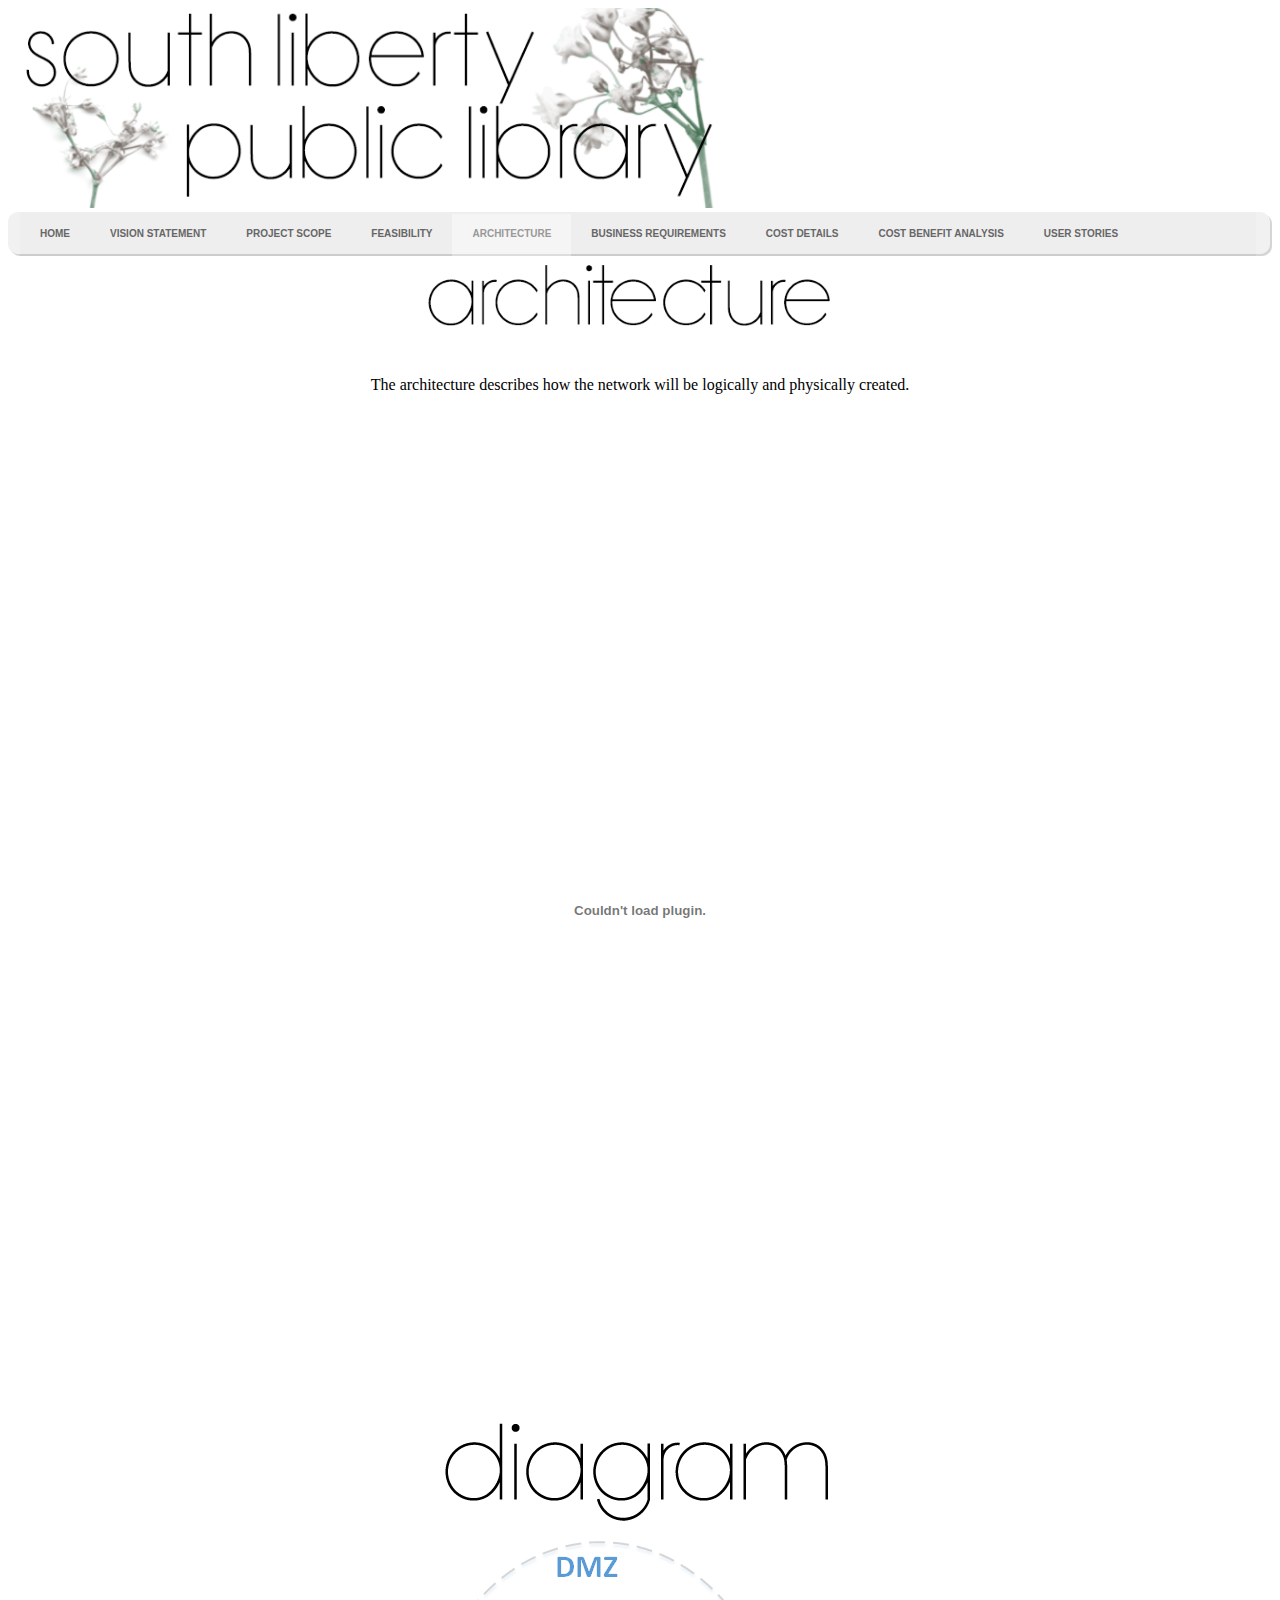
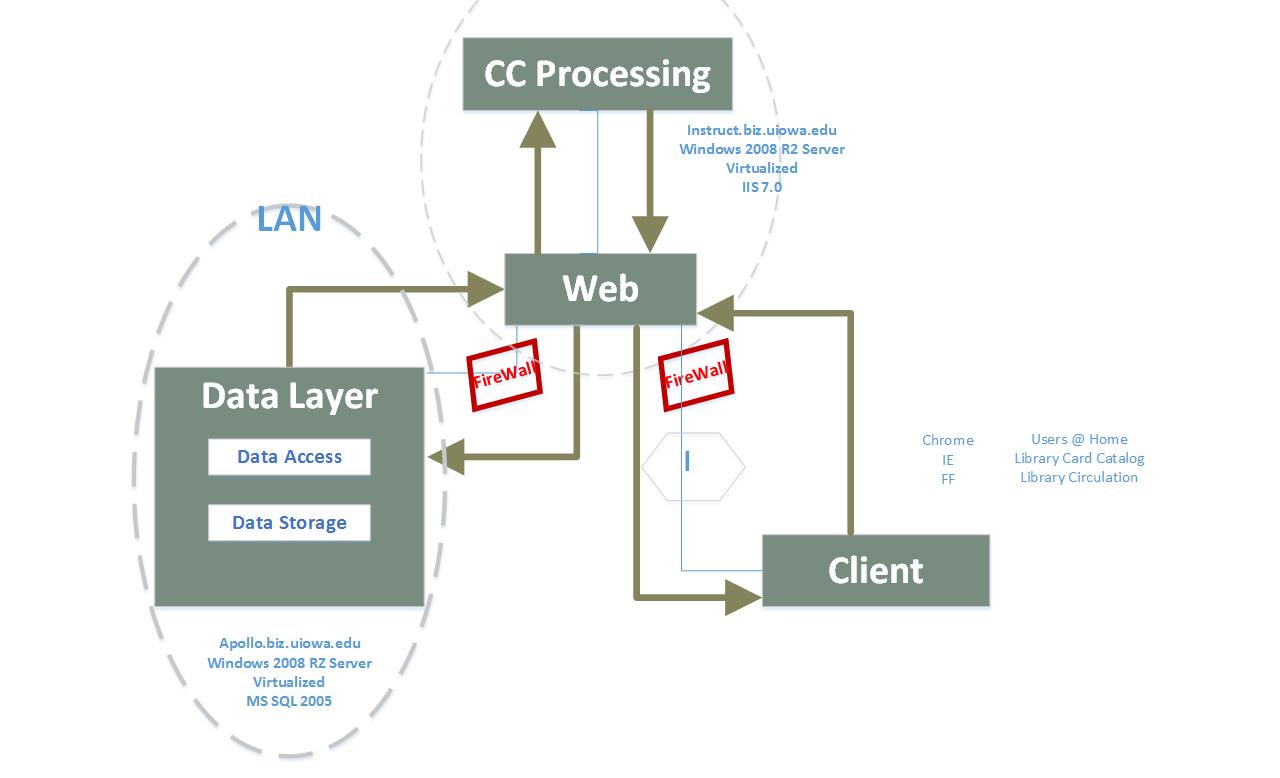
<file: arch.html>
<?xml version="1.0" encoding="UTF-8"?>
<!DOCTYPE html PUBLIC "-//W3C//DTD XHTML 1.1//EN" 
			"http://www.w3.org/TR/xhtml11/DTD/xhtml11.dtd">

<html xmlns="http://www.w3.org/1999/xhtml" xml:lang="en">
 
<html>


<head> 
	<title > South Liberty Public Library </title>
	<link rel="stylesheet" type="text/css" href="style.css" />
</head>
<img id="header" src ="./SLheader.png" alt ="SouthLibertyLibrar" title="South Liberty Liberary" height="200" />
</br>
		<!-- Grey Menu -->
		<div id="menu_wrapper" class="grey">
			<div class="left"></div>
			<ul id="menu">
				<li><a href="index.html">Home</a></li>
				<li><a href="vision.html">Vision Statement</a></li>
				<li><a href="scope.html">Project Scope</a></li>
				<li><a href="feas.html">Feasibility</a></li>
				<li class ="active"><a href="arch.html">Architecture</a></li>
				<li><a href="bus.html">Business Requirements</a></li>
				<li><a href="cost.html">Cost Details</a></li>
				<li><a href="costBen.html">Cost Benefit Analysis</a></li>
				<li><a href="us.html">User Stories<a></li>
			</ul>
		</div>

<div align="center">
<img src="./arch.png" alt ="Architecture" title="Architecture" height="100"/>
<p> The architecture describes how the network will be logically and physically created.</p>
<object data="arch.pdf" type="application/pdf" width="950" height="1000" >
</object>
<img src="./diaHead.png" alt ="Diagram Header" title="Architecture Diagram Header"/>
<img src="./diagram.png" alt ="ArchitectureDiagram" title="Architecture Diagram"/>

</div>
<body>
</body>
</html>
</file>
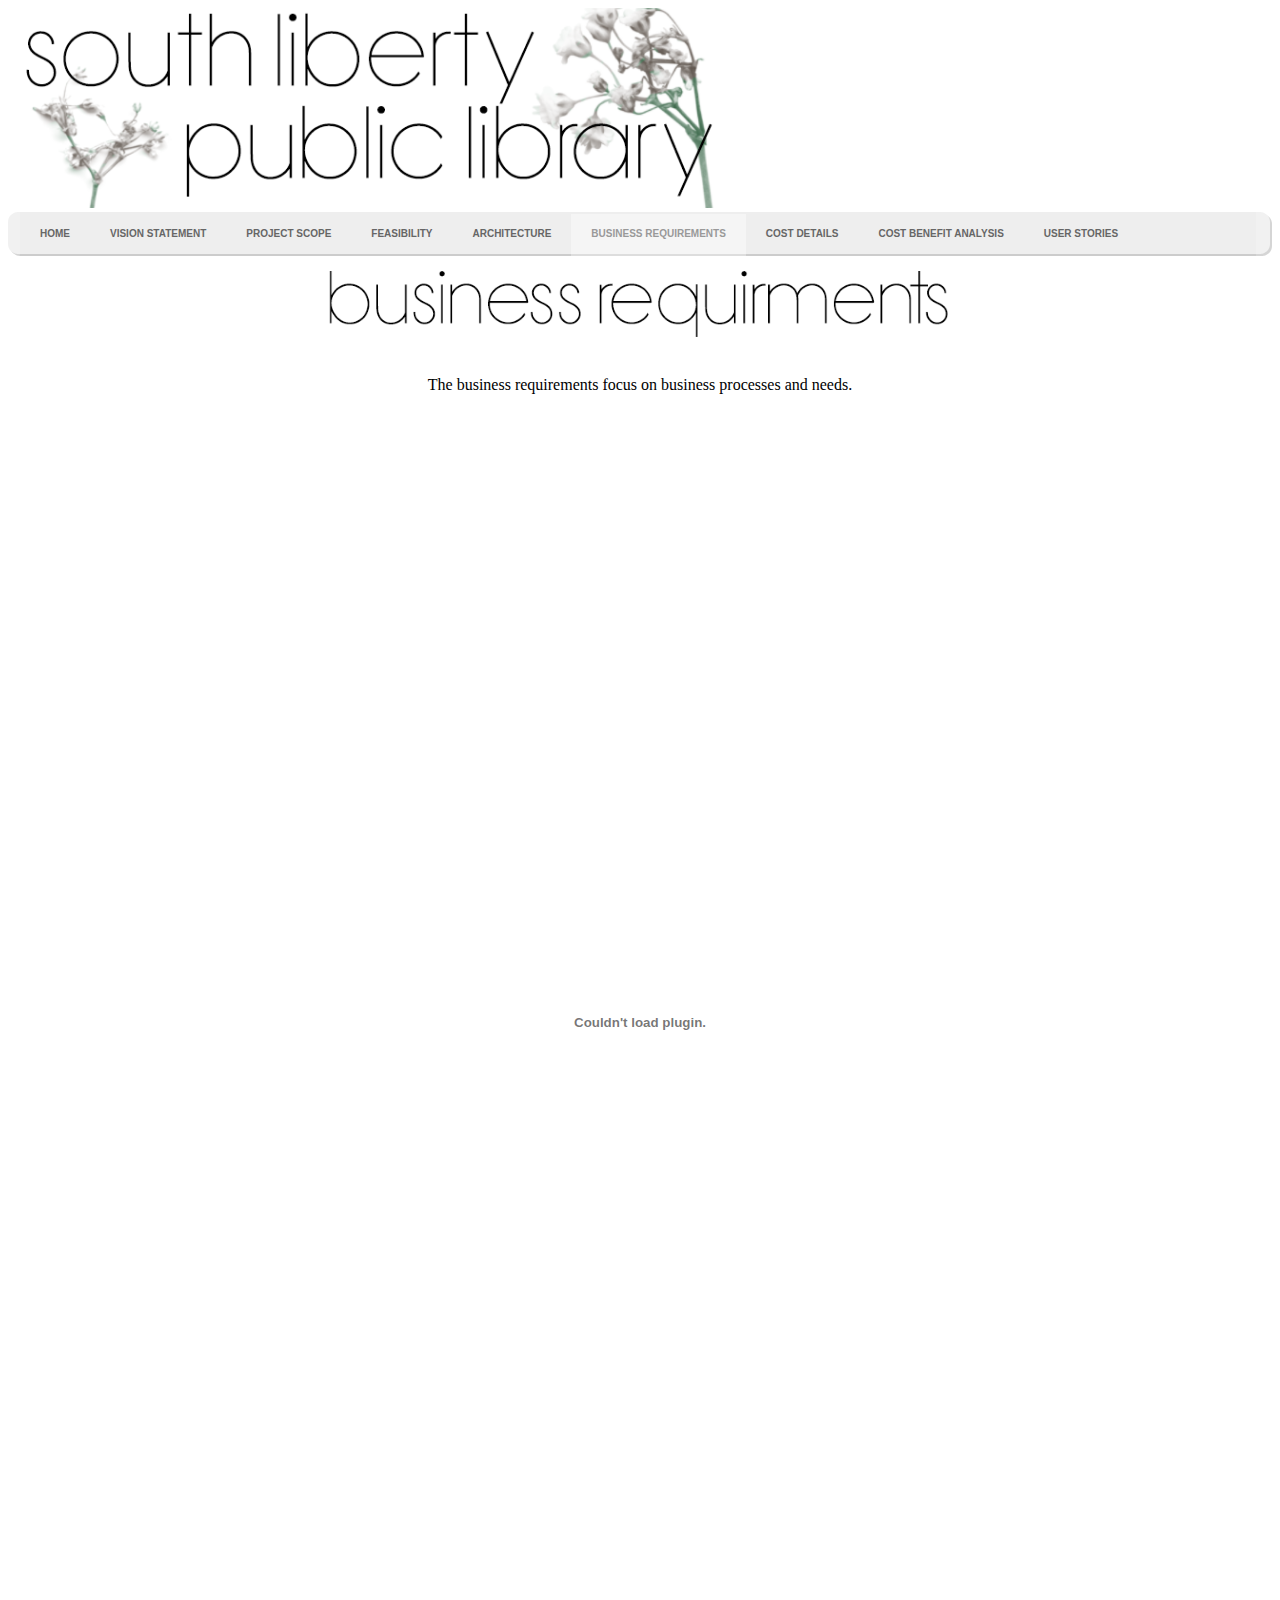
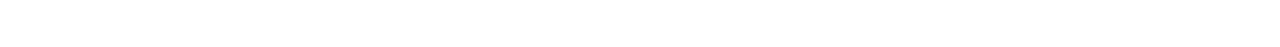
<file: bus.html>
<?xml version="1.0" encoding="UTF-8"?>
<!DOCTYPE html PUBLIC "-//W3C//DTD XHTML 1.1//EN" 
			"http://www.w3.org/TR/xhtml11/DTD/xhtml11.dtd">

<html xmlns="http://www.w3.org/1999/xhtml" xml:lang="en">
 
<html>


<head> 
	<title > South Liberty Public Library </title>
	<link rel="stylesheet" type="text/css" href="style.css" />
</head>
<img id="header" src ="./SLheader.png" alt ="SouthLibertyLibrar" title="South Liberty Liberary" height="200" />
</br>
		<!-- Grey Menu -->
		<div id="menu_wrapper" class="grey">
			<div class="left"></div>
			<ul id="menu">
				<li><a href="index.html">Home</a></li>
				<li><a href="vision.html">Vision Statement</a></li>
				<li><a href="scope.html">Project Scope</a></li>
				<li><a href="feas.html">feasibility</a></li>
				<li><a href="arch.html">Architecture</a></li>
				<li class ="active"><a href="bus.html">Business Requirements</a></li>
				<li><a href="cost.html">Cost Details</a></li>
				<li><a href="costBen.html">Cost Benefit Analysis</a></li>
				<li><a href="us.html">User Stories<a></li>
			</ul>
		</div>

<div align="center">
<img src="./bus.png" alt ="Business Requirments" title="Business Requirments" height="100"/>
<p> The business requirements focus on business processes and needs. </p>
<object data="blr.pdf" type="application/pdf" width="950" height="1225" >
</object>
</div>
<body>
</body>
</html>
</file>
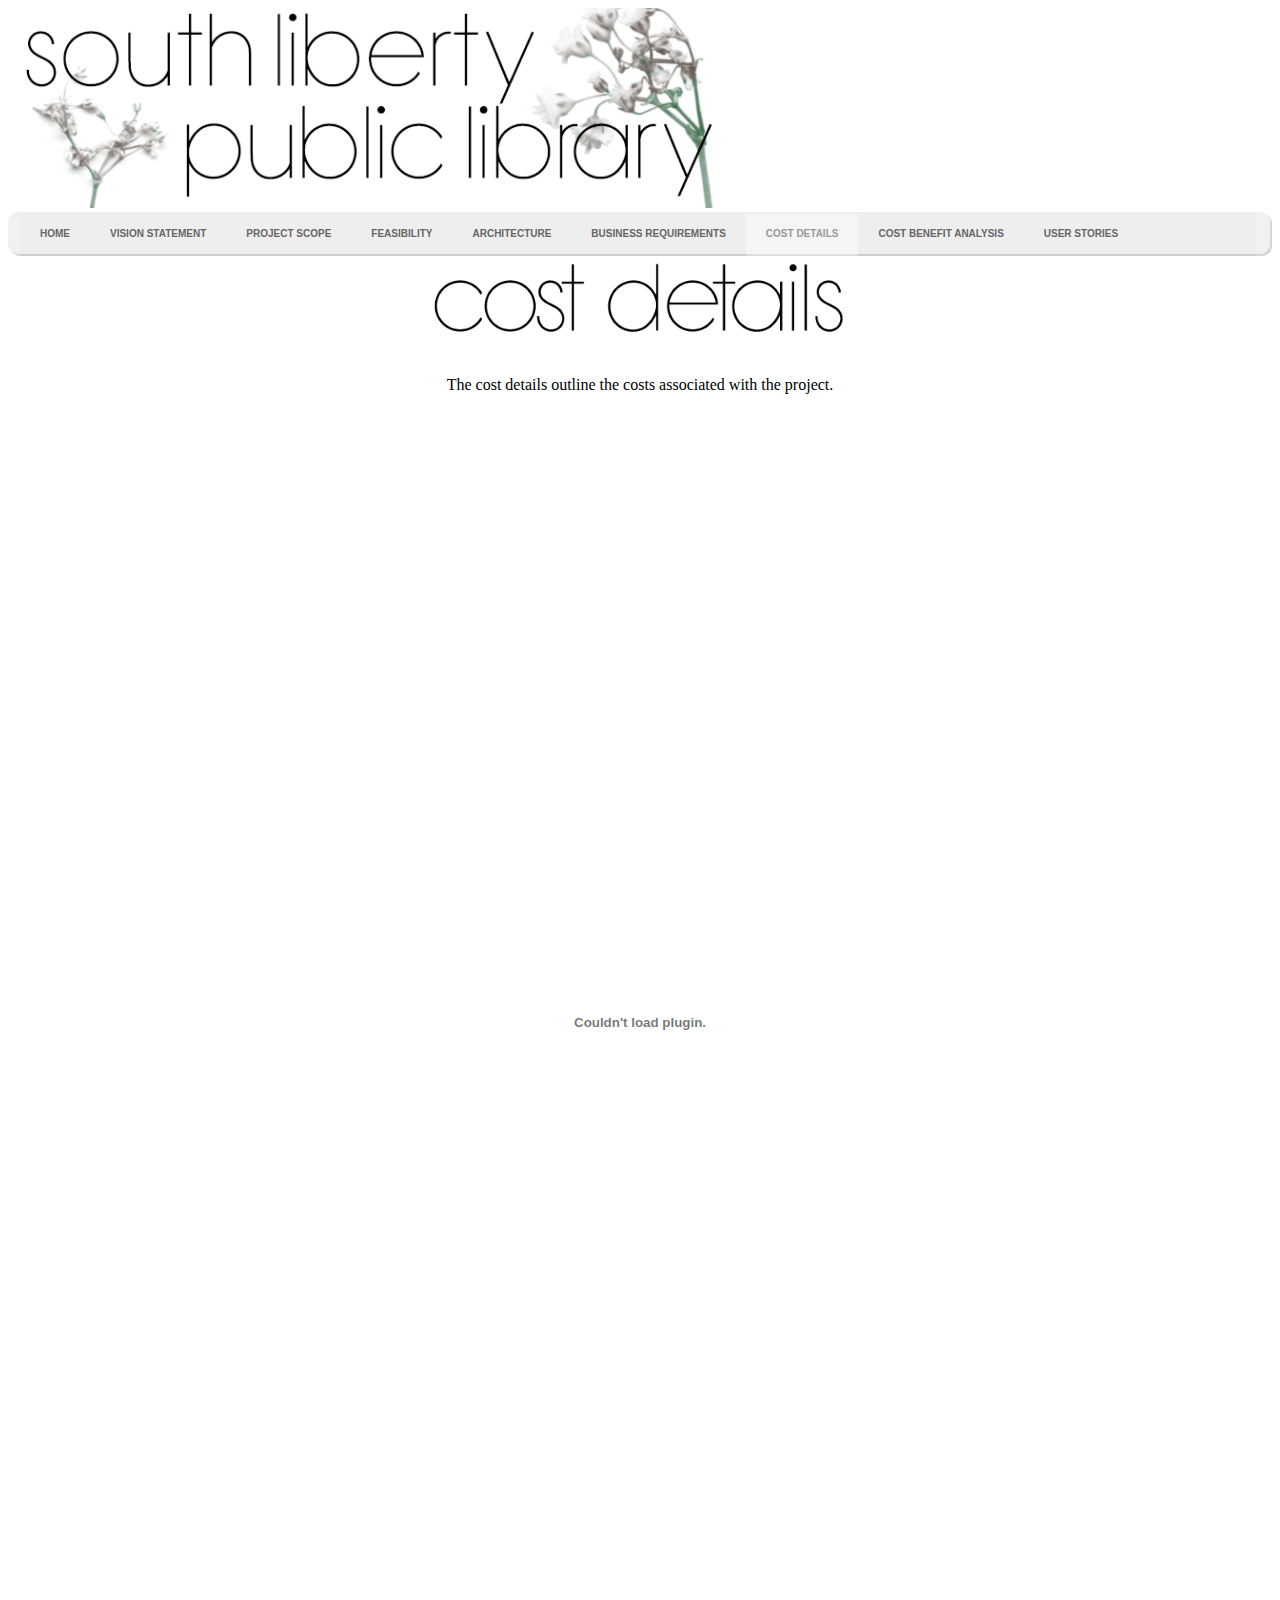
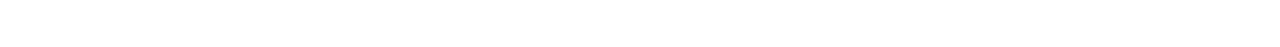
<file: cost.html>
<?xml version="1.0" encoding="UTF-8"?>
<!DOCTYPE html PUBLIC "-//W3C//DTD XHTML 1.1//EN" 
			"http://www.w3.org/TR/xhtml11/DTD/xhtml11.dtd">

<html xmlns="http://www.w3.org/1999/xhtml" xml:lang="en">
 
<html>


<head> 
	<title > South Liberty Public Library </title>
	<link rel="stylesheet" type="text/css" href="style.css" />
</head>
<img id="header" src ="./SLheader.png" alt ="SouthLibertyLibrar" title="South Liberty Liberary" height="200" />
</br>
		<!-- Grey Menu -->
		<div id="menu_wrapper" class="grey">
			<div class="left"></div>
			<ul id="menu">
				<li><a href="index.html">Home</a></li>
				<li><a href="vision.html">Vision Statement</a></li>
				<li><a href="scope.html">Project Scope</a></li>
				<li><a href="feas.html">feasibility</a></li>
				<li><a href="arch.html">Architecture</a></li>
				<li><a href="bus.html">Business Requirements</a></li>
				<li class ="active"><a href="cost.html">Cost Details</a></li>
				<li><a href="costBen.html">Cost Benefit Analysis</a></li>
				<li><a href="us.html">User Stories<a></li>
			</ul>
		</div>

<div align="center">
<img src="./cost.png" alt ="Cost Details" title="Cost Header" height="100"/>
<p> The cost details outline the costs associated with the project.</p>
<object data="cost.pdf" type="application/pdf" width="950" height="1225" >
</object>


</div>
<body>
</body>
</html>
</file>
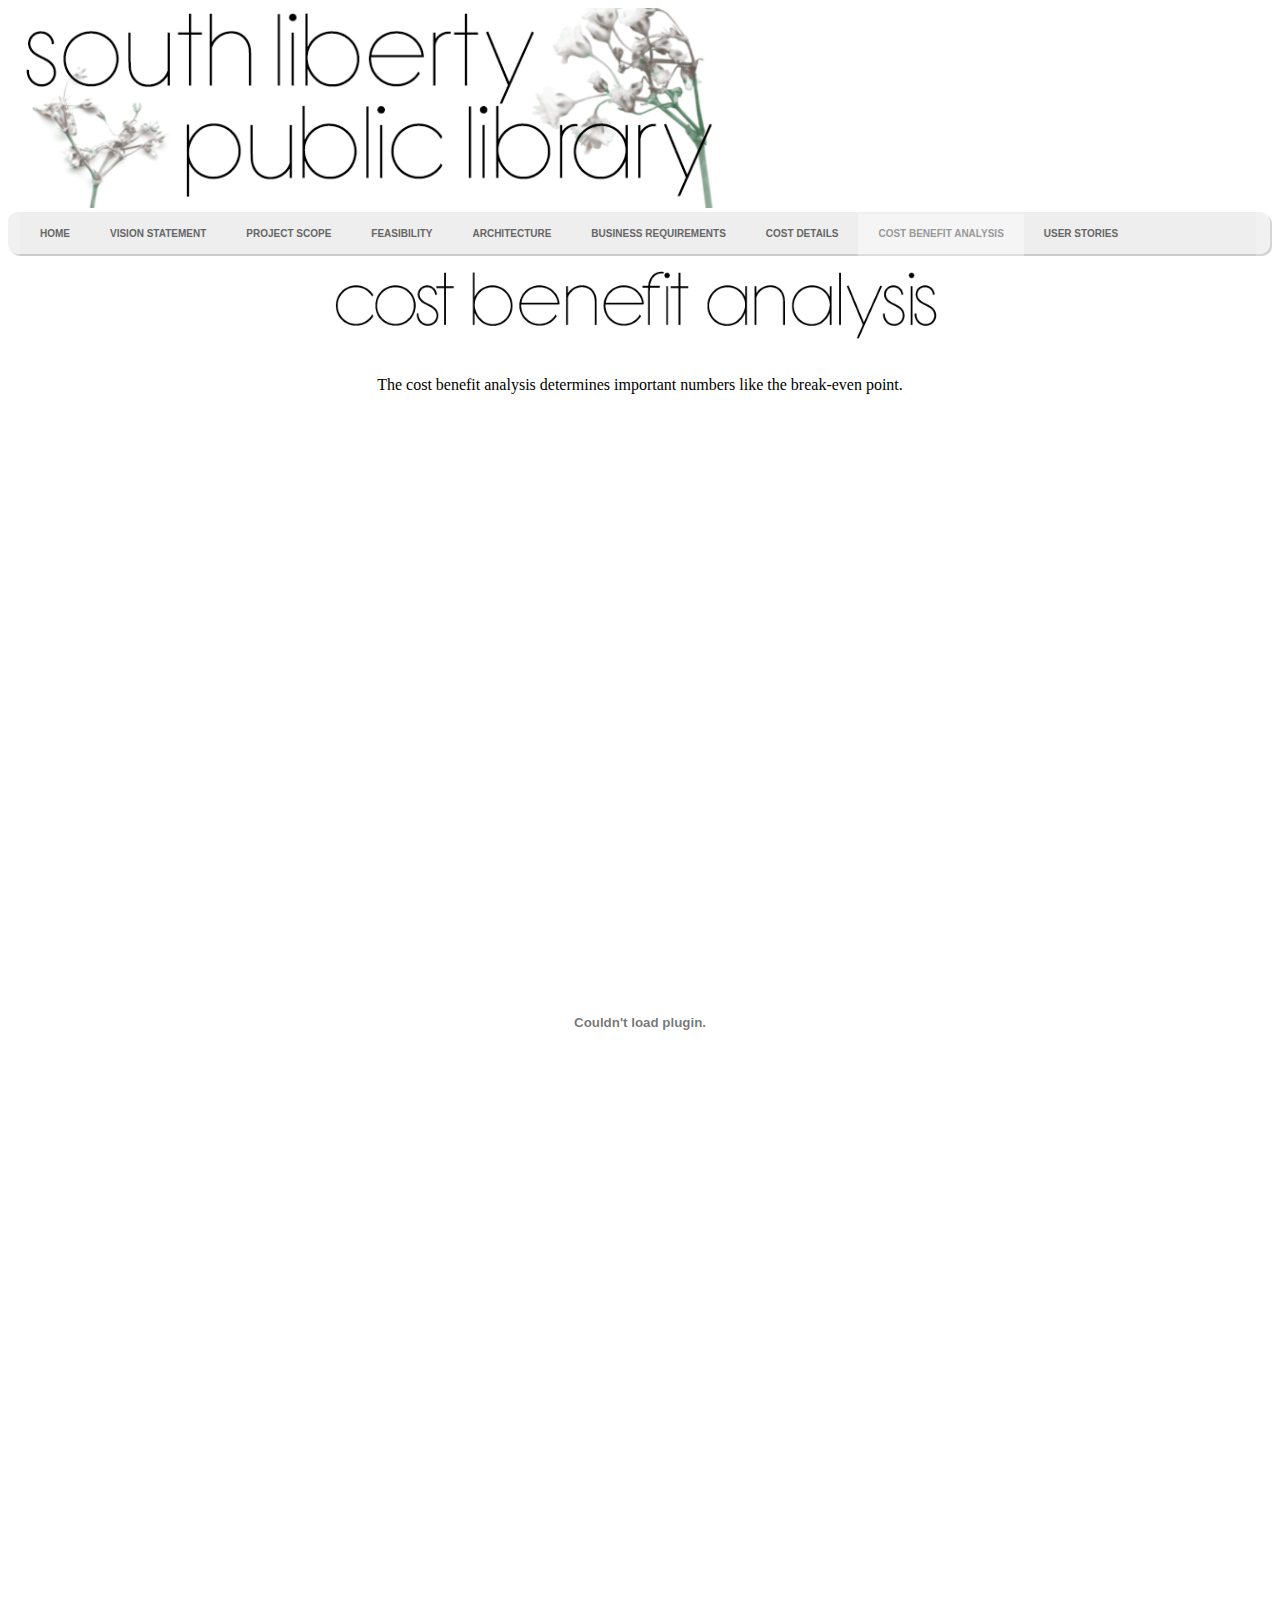
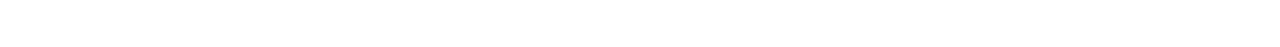
<file: costBen.html>
<?xml version="1.0" encoding="UTF-8"?>
<!DOCTYPE html PUBLIC "-//W3C//DTD XHTML 1.1//EN" 
			"http://www.w3.org/TR/xhtml11/DTD/xhtml11.dtd">

<html xmlns="http://www.w3.org/1999/xhtml" xml:lang="en">
 
<html>


<head> 
	<title > South Liberty Public Library </title>
	<link rel="stylesheet" type="text/css" href="style.css" />
</head>
<img id="header" src ="./SLheader.png" alt ="SouthLibertyLibrar" title="South Liberty Liberary" height="200" />
</br>
		<!-- Grey Menu -->
		<div id="menu_wrapper" class="grey">
			<div class="left"></div>
			<ul id="menu">
				<li><a href="index.html">Home</a></li>
				<li><a href="vision.html">Vision Statement</a></li>
				<li><a href="scope.html">Project Scope</a></li>
				<li><a href="feas.html">feasibility</a></li>
				<li><a href="arch.html">Architecture</a></li>
				<li><a href="bus.html">Business Requirements</a></li>
				<li><a href="cost.html">Cost Details</a></li>
				<li class ="active"><a href="costBen.html">Cost Benefit Analysis</a></li>
				<li><a href="us.html">User Stories<a></li>
			</ul>
		</div>

<div align="center">
<img src="./costBen.png" alt ="CostBenifitHeader" title="Cost Benefit Anal Header" height="100"/>
<p> The cost benefit analysis determines important numbers like the break-even point.</p>
<object data="costBen.pdf" type="application/pdf" width="1000" height="1225" >
</object>


</div>
<body>
</body>
</html>
</file>
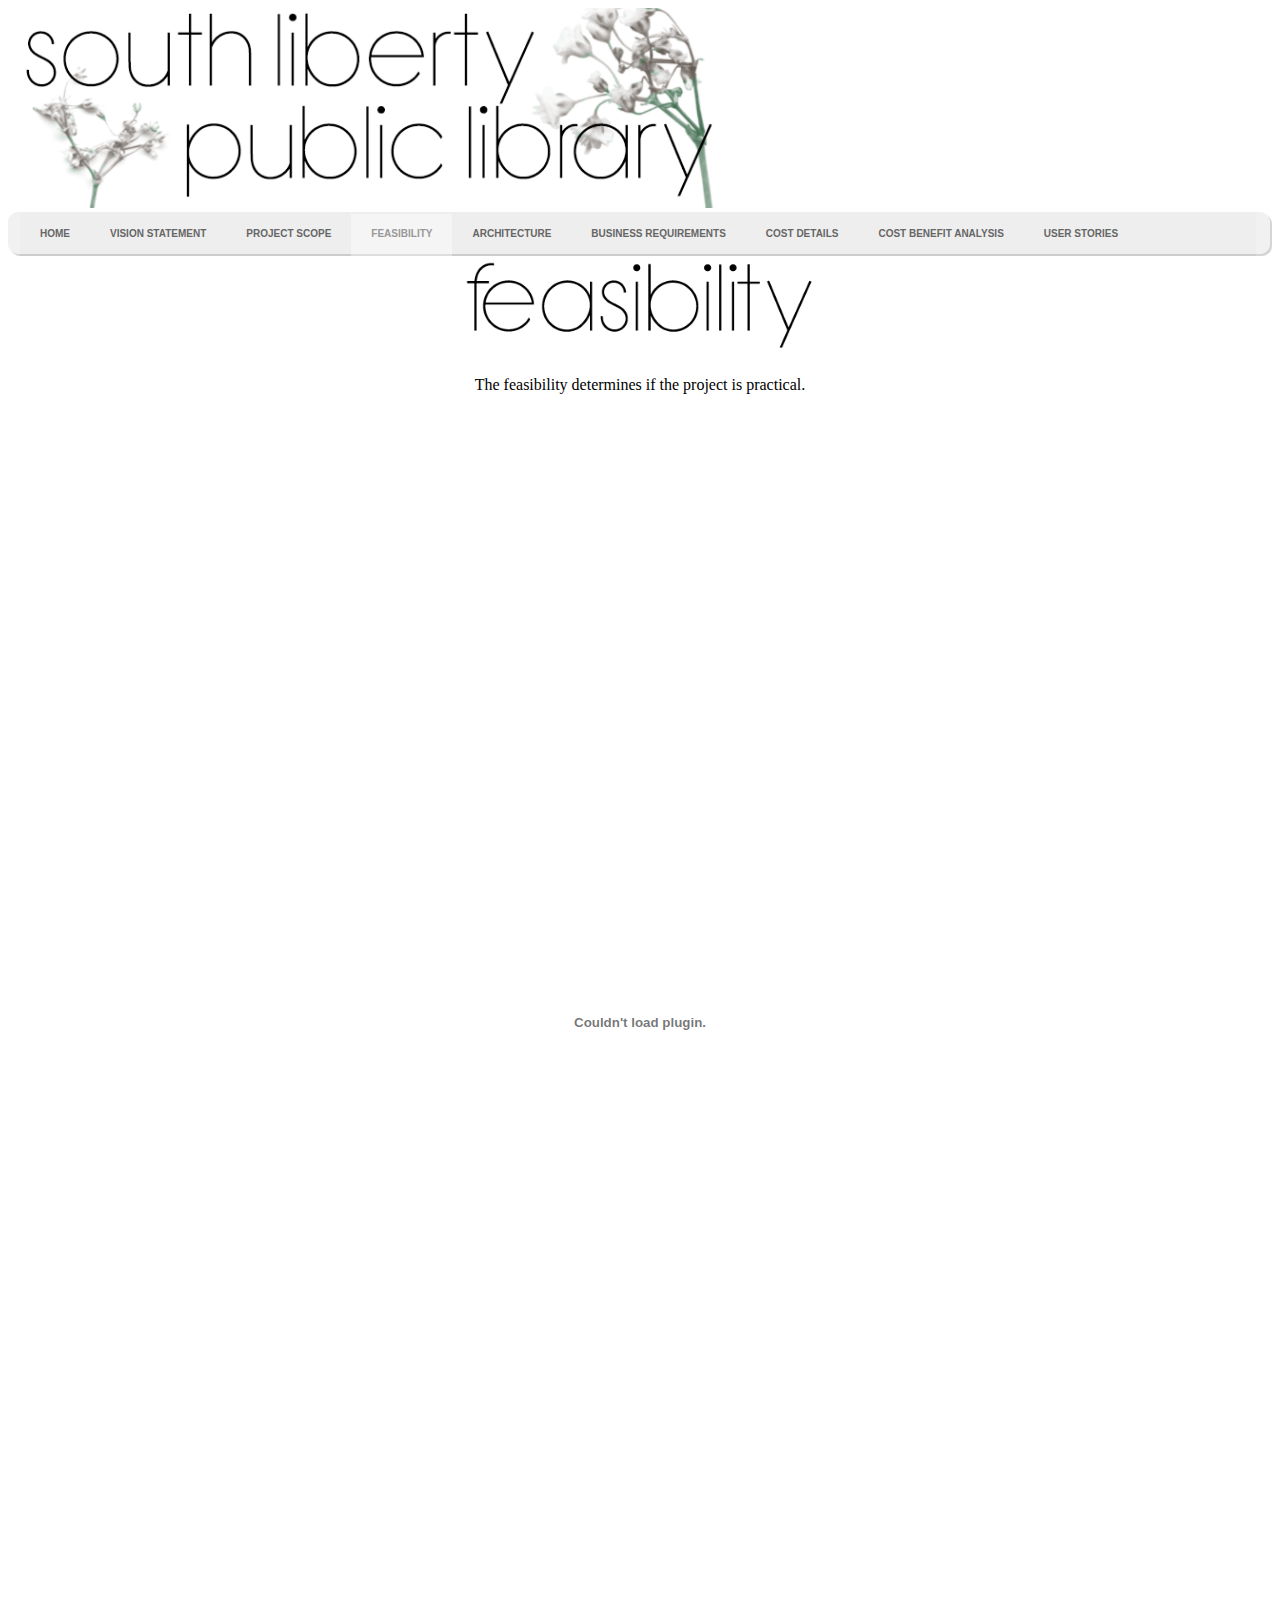
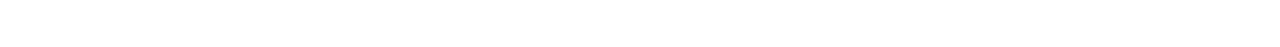
<file: feas.html>
<?xml version="1.0" encoding="UTF-8"?>
<!DOCTYPE html PUBLIC "-//W3C//DTD XHTML 1.1//EN" 
			"http://www.w3.org/TR/xhtml11/DTD/xhtml11.dtd">

<html xmlns="http://www.w3.org/1999/xhtml" xml:lang="en">
 
<html>


<head> 
	<title > South Liberty Public Library </title>
	<link rel="stylesheet" type="text/css" href="style.css" />
</head>
<img id="header" src ="./SLheader.png" alt ="SouthLibertyLibrar" title="South Liberty Liberary" height="200" />
</br>
		<!-- Grey Menu -->
		<div id="menu_wrapper" class="grey">
			<div class="left"></div>
			<ul id="menu">
				<li><a href="index.html">Home</a></li>
				<li><a href="vision.html">Vision Statement</a></li>
				<li><a href="scope.html">Project Scope</a></li>
				<li class ="active"><a href="feas.html">feasibility</a></li>
				<li><a href="arch.html">Architecture</a></li>
				<li><a href="bus.html">Business Requirements</a></li>
				<li><a href="cost.html">Cost Details</a></li>
				<li><a href="costBen.html">Cost Benefit Analysis</a></li>
				<li><a href="us.html">User Stories<a></li>
			</ul>
		</div>

<div align="center">
<img src="./feas.png" alt ="Feasability" title="Feasability" height="100"/>
<p> The feasibility determines if the project is practical.</p>
<object data="feas.pdf" type="application/pdf" width="950" height="1225" >
</object>


</div>
<body>
</body>
</html>
</file>
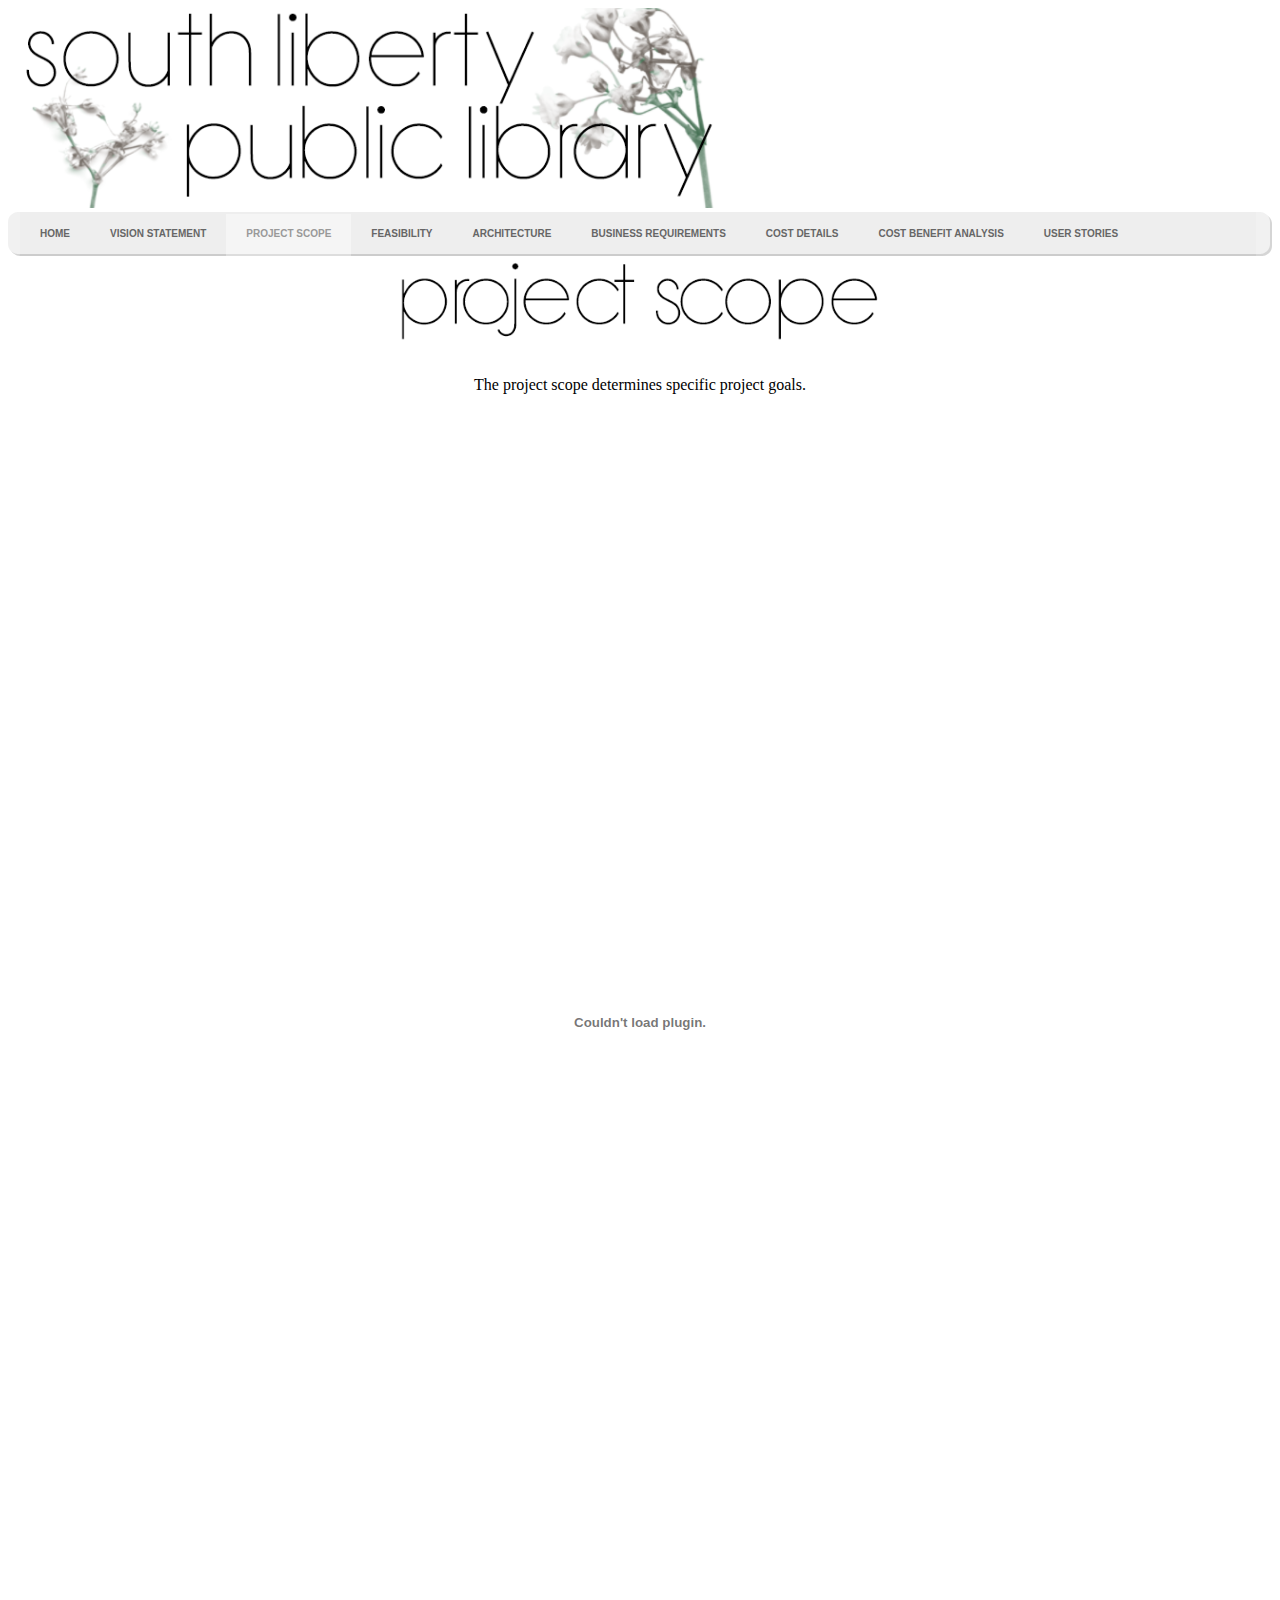
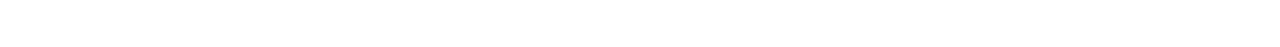
<file: scope.html>
<?xml version="1.0" encoding="UTF-8"?>
<!DOCTYPE html PUBLIC "-//W3C//DTD XHTML 1.1//EN" 
			"http://www.w3.org/TR/xhtml11/DTD/xhtml11.dtd">

<html xmlns="http://www.w3.org/1999/xhtml" xml:lang="en">
 
<html>


<head> 
	<title > South Liberty Public Library </title>
	<link rel="stylesheet" type="text/css" href="style.css" />
</head>
<img id="header" src ="./SLheader.png" alt ="SouthLibertyLibrar" title="South Liberty Liberary" height="200" />
</br>
		<!-- Grey Menu -->
		<div id="menu_wrapper" class="grey">
			<div class="left"></div>
			<ul id="menu">
				<li><a href="index.html">Home</a></li>
				<li><a href="vision.html">Vision Statement</a></li>
				<li class ="active"><a href="scope.html">Project Scope</a></li>
				<li><a href="feas.html">feasibility</a></li>
				<li><a href="arch.html">Architecture</a></li>
				<li><a href="bus.html">Business Requirements</a></li>
				<li><a href="cost.html">Cost Details</a></li>
				<li><a href="costBen.html">Cost Benefit Analysis</a></li>
				<li><a href="us.html">User Stories<a></li>
			</ul>
		</div>

<div align="center">
<img src="./scope.png" alt ="ProjectScope" title="ProjectScope" height="100"/>
<p> The project scope determines specific project goals.</p>
<object data="scope.pdf" type="application/pdf" width="950" height="1225" >
</object>
</div>
<body>
</body>
</html>
</file>
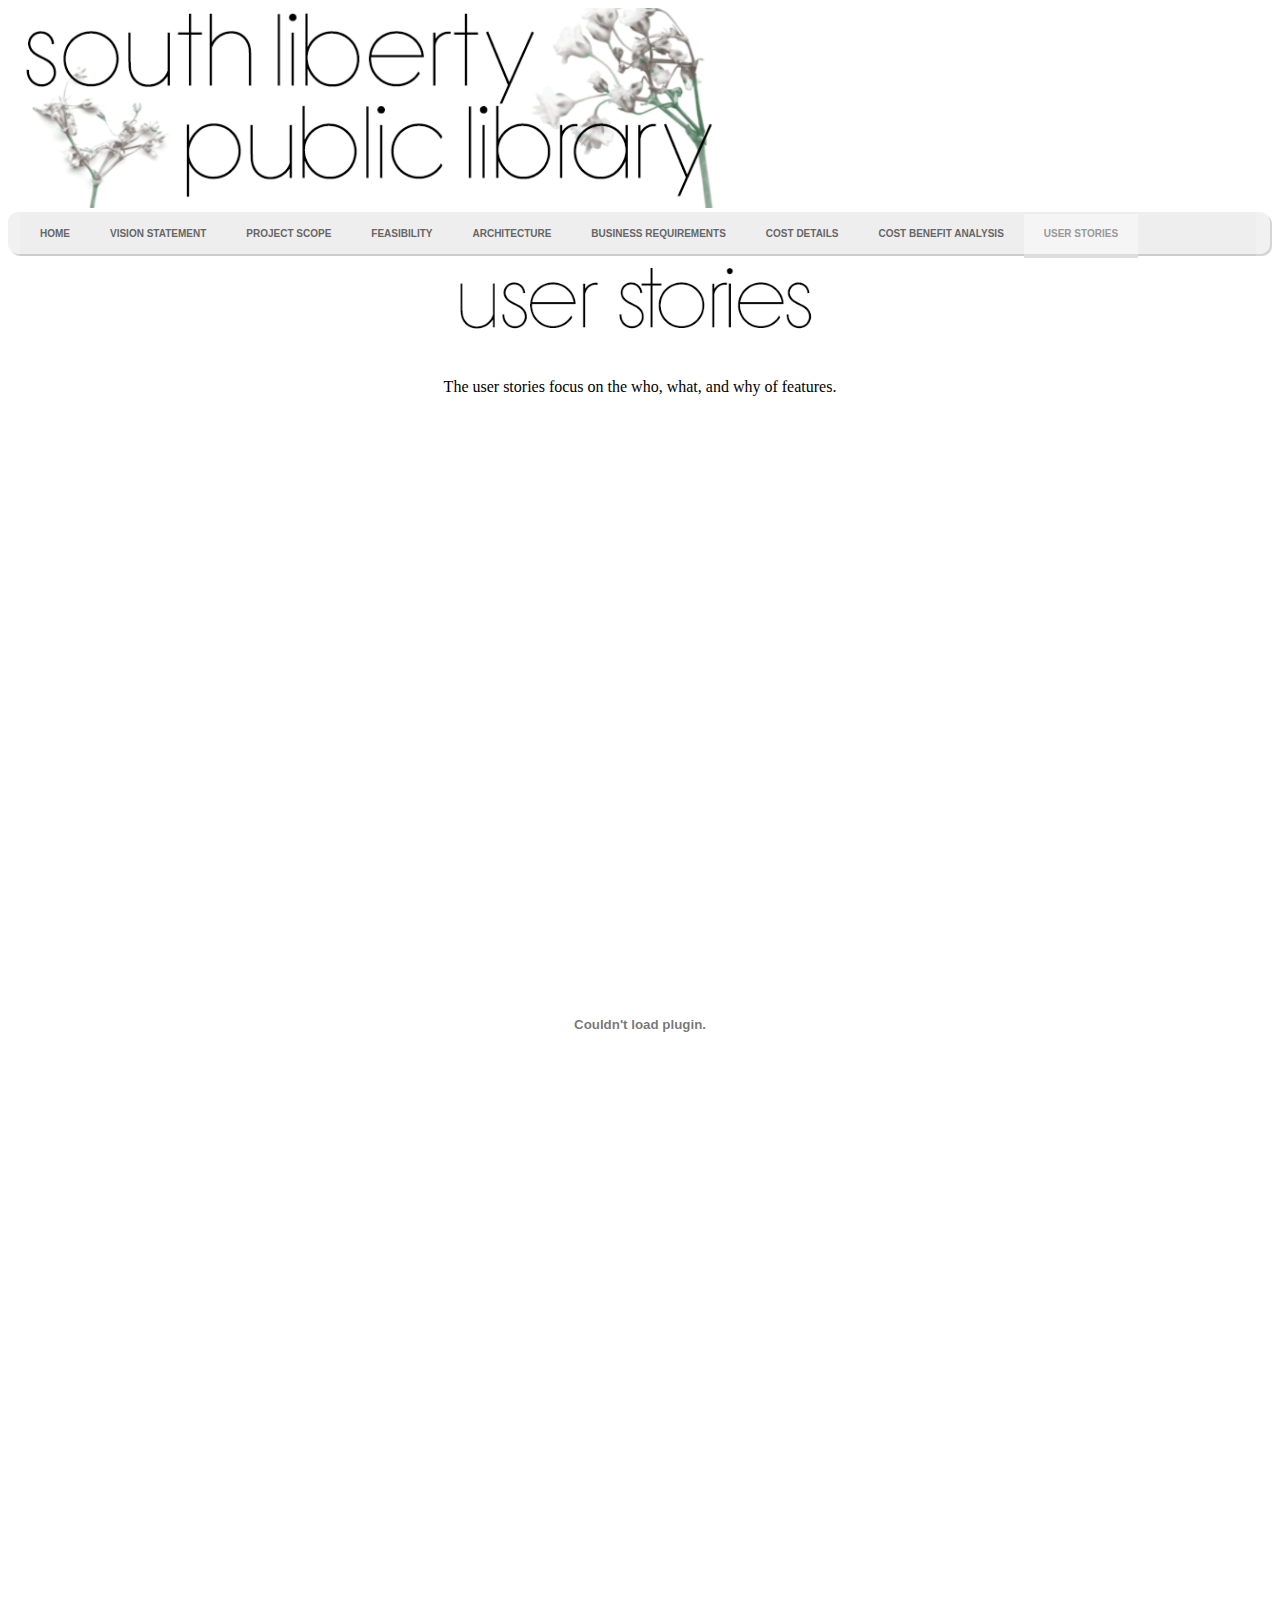
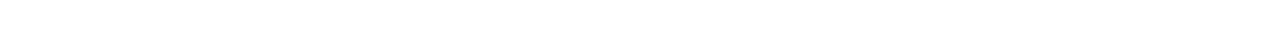
<file: us.html>
<?xml version="1.0" encoding="UTF-8"?>
<!DOCTYPE html PUBLIC "-//W3C//DTD XHTML 1.1//EN" 
			"http://www.w3.org/TR/xhtml11/DTD/xhtml11.dtd">

<html xmlns="http://www.w3.org/1999/xhtml" xml:lang="en">
 
<html>


<head> 
	<title > South Liberty Public Library </title>
	<link rel="stylesheet" type="text/css" href="style.css" />
</head>
<img id="header" src ="./SLheader.png" alt ="SouthLibertyLibrar" title="South Liberty Liberary" height="200" />
</br>
		<!-- Grey Menu -->
		<div id="menu_wrapper" class="grey">
			<div class="left"></div>
			<ul id="menu">
				<li><a href="index.html">Home</a></li>
				<li><a href="vision.html">Vision Statement</a></li>
				<li><a href="scope.html">Project Scope</a></li>
				<li><a href="feas.html">feasibility</a></li>
				<li><a href="arch.html">Architecture</a></li>
				<li><a href="bus.html">Business Requirements</a></li>
				<li><a href="cost.html">Cost Details</a></li>
				<li><a href="costBen.html">Cost Benefit Analysis</a></li>
				<li class ="active"><a href="us.html">User Stories<a></li>
			</ul>
		</div>

<div align="center">
<img src="./us.png" alt ="User Stories" title="User Stories" height="100"/>
<p> The user stories focus on the who, what, and why of features.</p>
<object data="us.pdf" type="application/pdf" width="950" height="1225" >
</object>

</div>
<body>
</body>
</html>
</file>
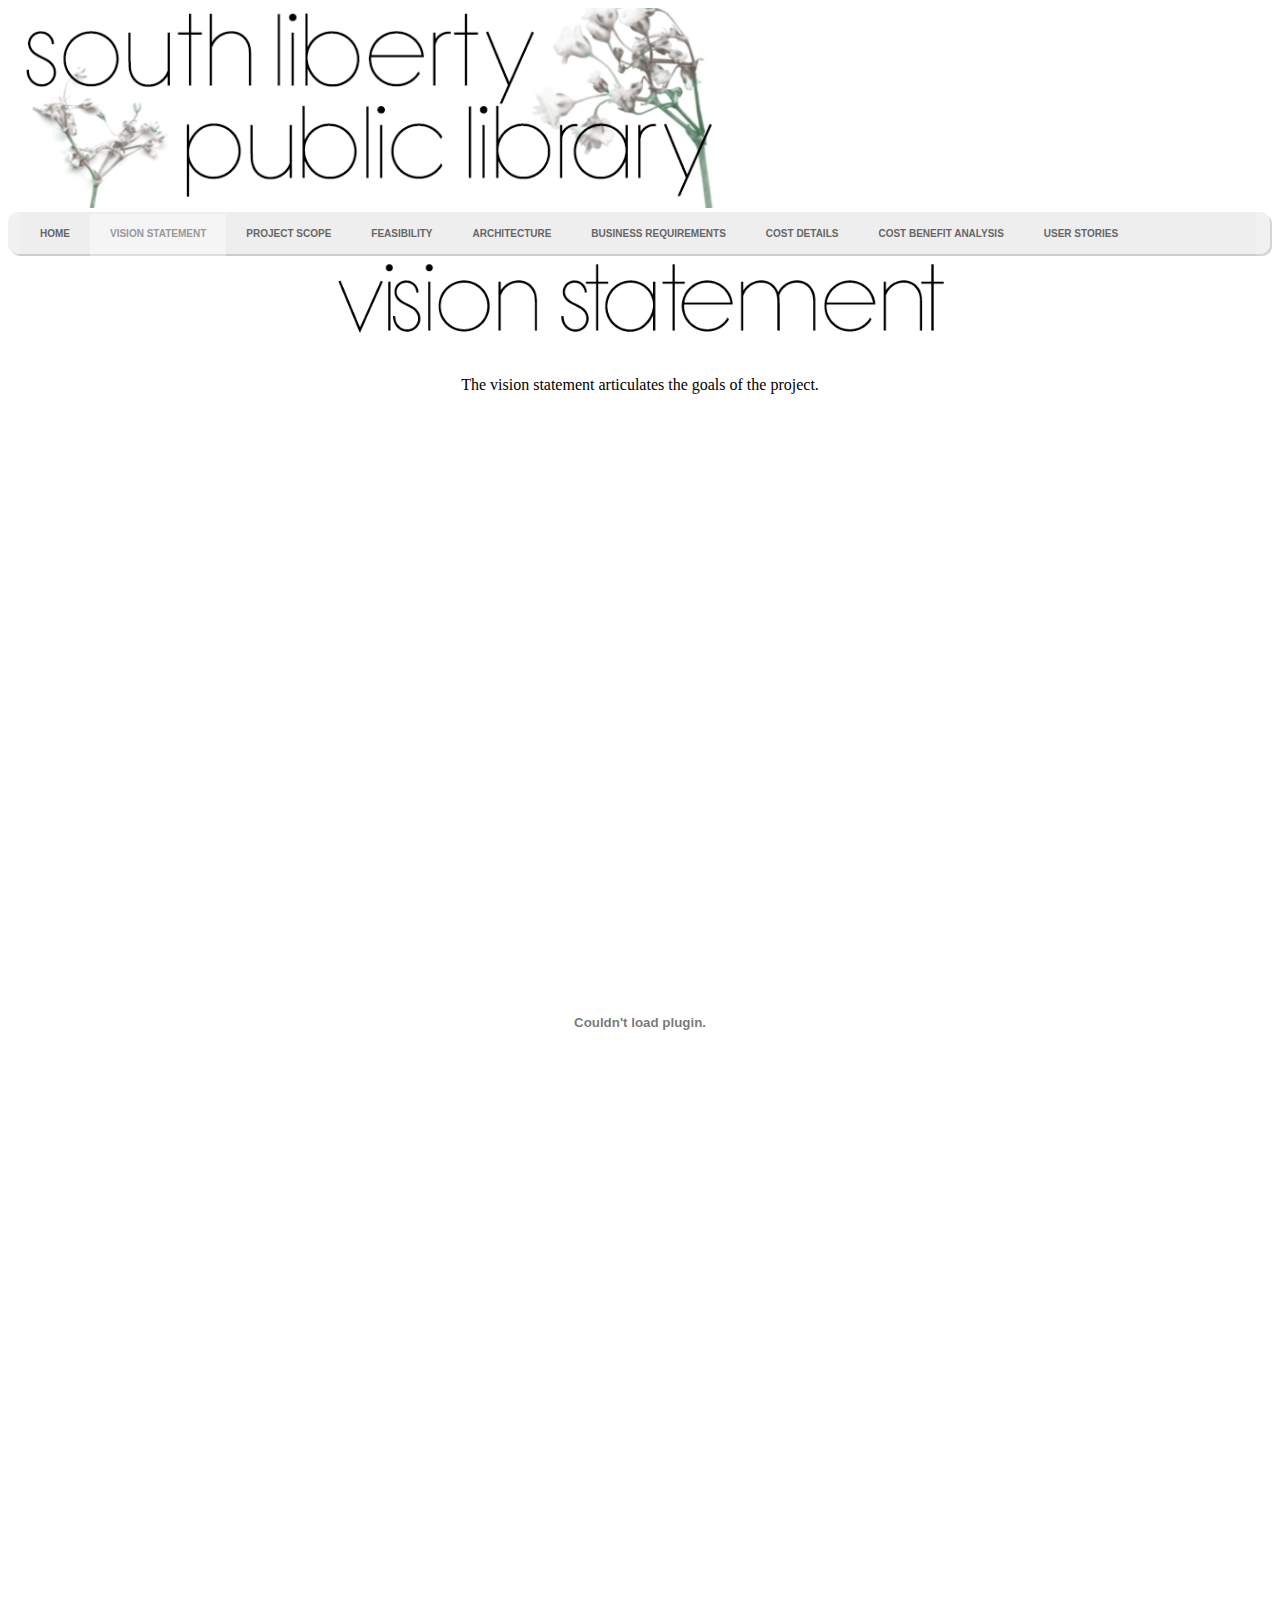
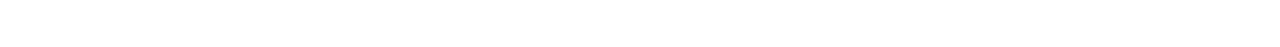
<file: vision.html>
<?xml version="1.0" encoding="UTF-8"?>
<!DOCTYPE html PUBLIC "-//W3C//DTD XHTML 1.1//EN" 
			"http://www.w3.org/TR/xhtml11/DTD/xhtml11.dtd">

<html xmlns="http://www.w3.org/1999/xhtml" xml:lang="en">
 
<html>


<head> 
	<title > South Liberty Public Library </title>
	<link rel="stylesheet" type="text/css" href="style.css" />
</head>
<img id="header" src ="./SLheader.png" alt ="SouthLibertyLibrar" title="South Liberty Liberary" height="200" />
</br>
		<!-- Grey Menu -->
		<div id="menu_wrapper" class="grey">
			<div class="left"></div>
			<ul id="menu">
				<li><a href="index.html">Home</a></li>
				<li class ="active"><a href="vision.html">Vision Statement</a></li>
				<li><a href="scope.html">Project Scope</a></li>
				<li><a href="feas.html">feasibility</a></li>
				<li><a href="arch.html">Architecture</a></li>
				<li><a href="bus.html">Business Requirements</a></li>
				<li><a href="cost.html">Cost Details</a></li>
				<li><a href="costBen.html">Cost Benefit Analysis</a></li>
				<li><a href="us.html">User Stories<a></li>
			</ul>
		</div>

<div align="center">
<img src="./vision.png" alt ="VisionHeader" title="Vision Statement" height="100"/>
<p> The vision statement articulates the goals of the project.</p>
<object data="vis.pdf" type="application/pdf" width="950" height="1225" >
</object>

</div>
<body>
</body>
</html>
</file>
<file: style.css>
body{ font-family: "HelveticaNeue-Light", "Helvetica Neue Light", "Helvetica Neue", "Lucida Grande"; 
   					font-weight: 300;
			}
			#menu {
				font-family: Arial, sans-serif;
				font-weight: bold;
				text-transform: uppercase;
				margin:  0;
				padding: 0;
				list-style-type: none;
				background-color: #eee;
				font-size: 10px;
				height: 40px;
				border-top: 2px solid #eee;
				border-bottom: 2px solid #ccc;
			}
			#menu li {
				float: left;
				margin: 0;				
			}
			#menu li a {
				text-decoration: none;
				display: block;
				padding: 0 20px;
				line-height: 40px;
				color: #666;
			}
			#menu li a:hover, #menu li.active a {
				background-color: #f5f5f5;
				border-bottom: 2px solid #DDD;
				color: #999;
			}
			#menu_wrapper ul {margin-left: 12px;}
			#menu_wrapper {padding: 0 16px 0 0; background: url(images/grey.png) no-repeat right;}
			#menu_wrapper div {float: left; height: 44px; width: 12px; background: url(images/grey.png) no-repeat left;}
			
			
			#header {
				border: 0px;
				padding: 0px;
				margin: 0px;
				}
</file>
